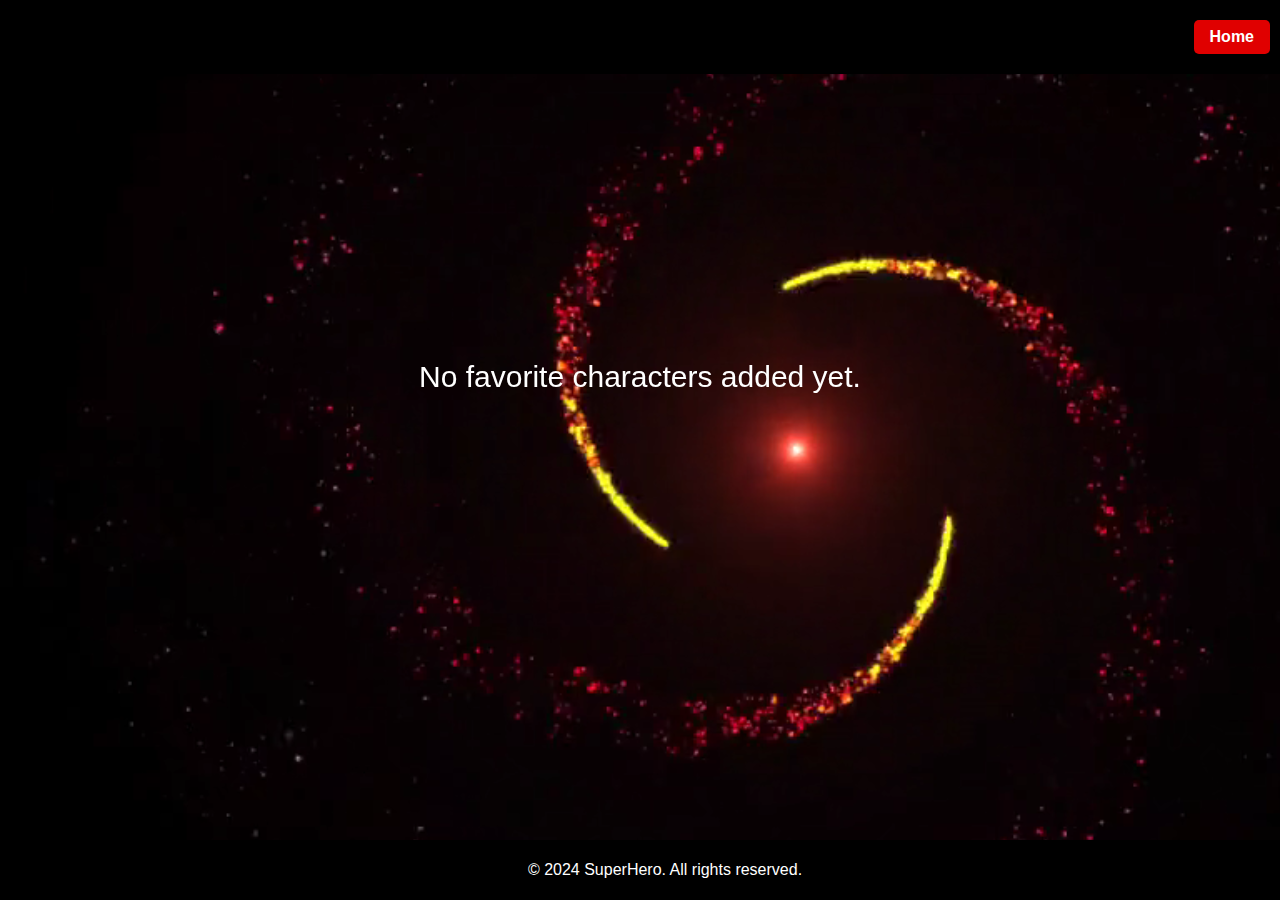
<file: favorites.html>
<!DOCTYPE html>
    <html lang="en">
    <head>
        <meta charset="UTF-8">
        <meta name="viewport" content="width=device-width, initial-scale=1.0">
        <title>Favorites</title>
        <link rel="preconnect" href="https://fonts.googleapis.com">
        <link rel="preconnect" href="https://fonts.gstatic.com" crossorigin>
        <link href="https://fonts.googleapis.com/css2?family=Playwrite+MX:wght@100..400&display=swap" rel="stylesheet">
        <!-- linking favorites.css file -->
        <link rel="stylesheet" href="favorites.css">
    </head>
    <body>
        <!-- video tag to display video in background -->
       <video id="bg-video" autoplay muted loop>
            <source src="character.mp4" type="video/mp4">
        </video>
        <!-- start of the navigations class -->
        <div class="navigations">
            <!-- displaying buttons in the navigation bar using list  -->
            <ul class="nav-list">
                <li class="nav-item"><a href="index.html">Home</a></li>
            </ul>
        </div>
        <!-- end of the navigations class -->
        <div id="favorites-container" class="favorites-container">
            <!-- Favorites will be dynamically added here with the help of javascrip code -->
        </div>
        <!-- Footer section -->
        <footer>
            <p>&copy; 2024 SuperHero. All rights reserved.</p>
        </footer>
        <!-- linking favorites.js file -->
        <script src="favorites.js"></script>
    </body>
    </html>
</file>
<file: favorites.css>
/*body css */
body {
     font-family: Roboto, sans-serif;
    background-color: #f0f0f0;
    margin: 0;
    padding: 20px;
}
/*background video css*/
#bg-video {
    position: fixed; 
    top: 0;
    left: 0;
    min-width: 100%; 
    min-height: 100%; 
    z-index: -1; 
}
/*navigations class css*/
.navigations {
    background-color: black;
    color: white;
    padding: 10px 10px;
    position: fixed;
    top: 0;
    width: 100%;
    z-index: 1000;
    display: flex;
    justify-content: flex-end;
    margin-top:0px; 
}
/*nav-list claass css*/
.nav-list {
    list-style-type: none;
    margin: 0;
    padding: 0;
    display: flex;
    align-items: center;
    margin-right: 20px;
}
/*nav-item class css*/
.nav-item {
    margin: 0;
    margin-left: 0px;
    padding: 10px 20px;
}
/* nav-item a css*/
.nav-item a {
    color: white;
    text-decoration: none;
     padding: 8px 16px;
    display: block;
    background-color: #e00000;
    transition: background-color 0.3s ease;
    border-radius: 5px;
    cursor: pointer;
    font-size: 16px;
        font-weight: bold;
}
/*nav-item a hover css*/
.nav-item a:hover {
    background-color: #ffffff;
    border-radius: 5px;
    color: #000000;
}
/*favorites-container class css*/
.favorites-container {
    display: flex;
    flex-wrap: wrap;
    justify-content: center;
    margin: 40px auto;
}
/*character-card class css*/
.character-card {
    max-width: 300px;
    margin: 20px;
    padding: 10px;
    background-color: transparent;
    box-shadow: 0 0 10px rgba(0,0,0,0.1);
    border-radius: 5px;
    color: #ffffff;
}
/*character-card img css*/
.character-card img {
    width: 100%;
    height: auto;
    border-radius: 50%;
    margin-bottom: 10px;
}
/*character-card h3 css*/
.character-card h3 {
    text-align: center;
    margin-bottom: 10px;
}
/*character-card remove-button class css*/
.character-card .remove-button {
    display: block;
    margin: 10px auto 0;
    padding: 8px 16px;
    cursor: pointer;
    border: none;
    background-color: #c20000;
    color: #ffffff;
    border-radius: 5px;
    transition: background-color 0.3s ease;
    font-size: 16px;
        font-weight: bold;
}
/*character-card remove-button class hover css*/
.character-card .remove-button:hover {
    background-color: #ffffff;
    border-radius: 5px;
    color: #000000;
}
/*footer css*/
footer {
    position: fixed;
    height: auto;
    bottom: 0;
    width: 100%;
    background-color: #000000; /* Background color */
    color: #ffffff; /* Text color */
    text-align: center;
    padding: 5px 5px; /* Padding for top and bottom */
}
</file>
